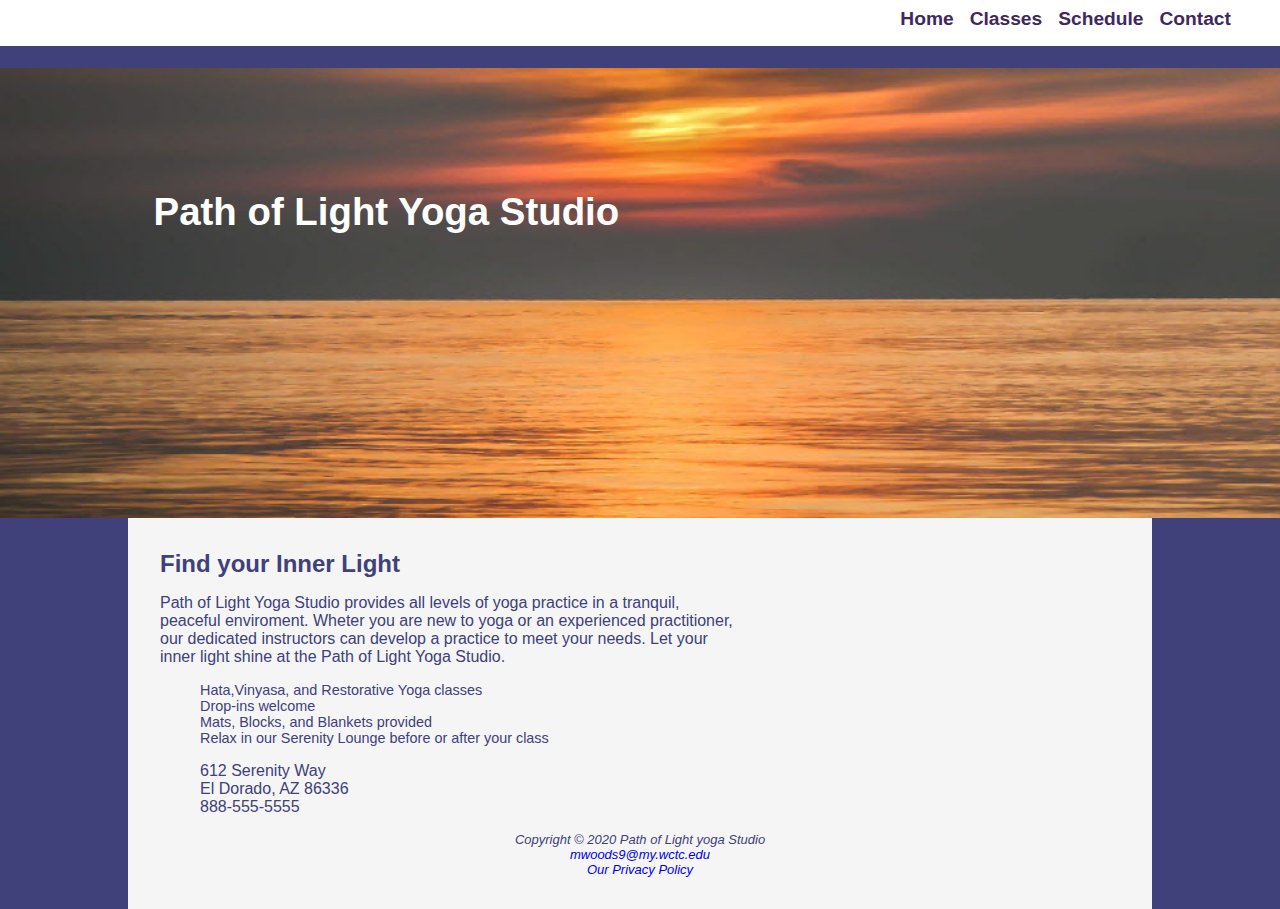
<file: index.html>
<!DOCTYPE html>
//Path of light yoga studios focuses on reaching out to everyone to supply yoga in a friendly format. Schedule classes, contact us, or just browse our options.
<html lang="en">
<nav>
    <ul>
        <a href="index.html">Home</a> &nbsp;
        <a href="classes.html">Classes</a> &nbsp;
        <a href="schedule.html">Schedule</a> &nbsp;
        <a href="contact.html">Contact</a> &nbsp;
    </ul>
</nav>
<header>
    <meta name="viewport" content="width=device-width, initial-scale=1.0">
    <div class="home">
    <h1>Path of Light Yoga Studio</h1>
</header>
    <a href="index.html"><title>Path of Light Yoga</title></a>
    <link rel="stylesheet" href="yoga.css">
</div>
<div id="wrapper">
    <main>
<h2>Find your Inner Light</h2>


<p>
    Path of Light Yoga Studio provides all levels of yoga practice in a tranquil,<br>
    peaceful enviroment. Wheter you are new to yoga or an experienced practitioner,<br>
    our dedicated instructors can develop a practice to meet your needs. Let your<br>
    inner light shine at the Path of Light Yoga Studio.

</p>

<ul>
    <li>Hata,Vinyasa, and Restorative Yoga classes</li>
    <li>Drop-ins welcome</li>
    <li>Mats, Blocks, and Blankets provided</li>
    <li>Relax in our Serenity Lounge before or after your class</li>
</ul>

<ul>
    612 Serenity Way<br>
    El Dorado, AZ 86336<br>
    888-555-5555<br>
</ul>

    </main>

<footer>
    Copyright &copy; 2020 Path of Light yoga Studio <br>
        <a href="mwoods9@my.wctc.edu">mwoods9@my.wctc.edu</a>
    </i><br>
    <a href="privacy.html">Our Privacy Policy</a>
</footer>
</div>
</html>
</file>
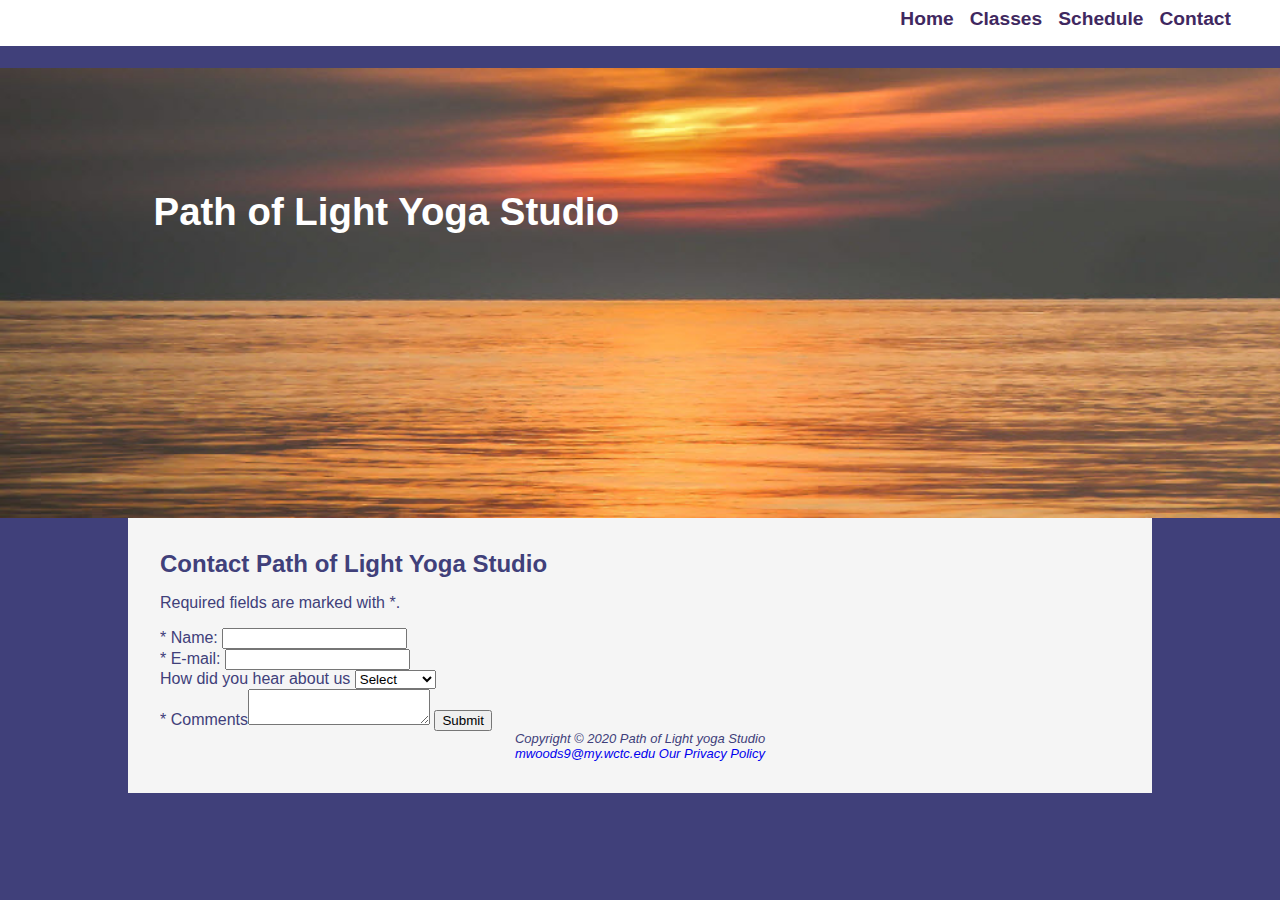
<file: contact.html>
<!DOCTYPE html>
//Path of light yoga studios focuses on reaching out to everyone to supply yoga in a friendly format. Schedule classes, contact us, or just browse our options.
<html lang="en">
<nav>
    <ul>
        <a href="index.html">Home</a> &nbsp;
        <a href="classes.html">Classes</a> &nbsp;
        <a href="schedule.html">Schedule</a> &nbsp;
        <a href="contact.html">Contact</a> &nbsp;
    </ul>
</nav>
<header>
    <meta name="viewport" content="width=device-width, initial-scale=1.0">
    <div class="home">
        <h1> Path of Light Yoga Studio</h1>
</header>
<title>Path of Light Yoga: Contacts</title>
<link rel="stylesheet" href="yoga.css">
</div>
<div id="wrapper">
    <main>
        <h2>Contact Path of Light Yoga Studio</h2>
        <p>Required fields are marked with *.</p>
        <form action="https://webdevbasics.net/scripts/yoga.php">

<la>* Name:</la> <input type="text" name="myName" id="myName"><br>

            <la>* E-mail:</la> <input type="email" id="myEmail"><br>
            <la>How did you hear about us</la> <select size="1" name="heardab" id="heardab">
            <option>Select</option>
            <option value="Google">Google</option>
            <option value="Bing">Bing</option>
            <option value="Facebook">Facebook</option>
            <option value="Friend">Friend</option>
            <option value="Radio">Radio</option>
        </select><br>
            <la>* Comments</la><textarea id="Comments" rows="2" cols="20"></textarea>
            <input type="submit">
        </form>

        <footer>
            Copyright &copy; 2020 Path of Light yoga Studio <br>
            <a href="mwoods9@my.wctc.edu">mwoods9@my.wctc.edu</a>
            <a href="privacy.html">Our Privacy Policy</a>
        </footer>
    </main>
</div>
</html>
</file>
<file: yoga.css>
* { box-sizing: border-box;
    overflow: auto;
}

body {background-color: #40407A;
    margin: 0;
}
#wrapper {
    background-color: #F5F5F5;
    padding: 2em;
}
body {font-family: Verdana, Arial, sans-serif
}

header {margin-left: auto;
    margin-right: auto;
    background-color: 100% 100%;
    color: #FFFFFF;
    background-image: url(ch6yoga/sunrise.jpg);
    background-size: cover;
    text-align: left;
    margin-top: 50px;
    font-size: 90%;
    min-height: 200px;

}
section {
    padding-right: .5em;
    padding-left: .5em;
}
body {color:#40407A;
}
nav {
    text-align: right;
    background-color: white;
    margin: 0;
    padding-top: 0.5em;
    padding-bottom: 1em;
    padding-right: 0;
    position: fixed;
    top: 0;
    left: 0;
    z-index: 9999;
    width: 100%;
    height: auto;
}

nav a:link {
    color: #3F2860;
}
nav a:visited {
    color: #497777
}
nav a:hover {
    color: #BF92B2;
    transition: ease-out;
    transition-duration: 10;

}

nav ul {
    list-style-type: none;
    marker: none;
    margin: 0;
    padding-right: 2em;
    font-size: 1.2em;
}
nav li {
    display: inline;
    padding-left: 2em;
    font-size: 1.2em;
    width: 30%;
}

/*.onethird {
    float: left;
    width: 33%;
    padding-left: 2em;
    padding-right: 2em;
}
.onehalf {
    float: left;
    width: 50%;
    padding-left: 2em;
    padding-right: 2em;
}
 */

#loungehero {
    height: 300px;
    width: 900px;
    background-image: url(ch6yoga/yogalounge.jpg);
    background-color: 100% 100%;
    padding-top: 6em;
    padding-left: 8em;
    margin-left: auto;
    margin-right: auto;
    display: flex;
}
.content {
    height: 250px;
    padding-top: 20vh;
    padding-left: 10%;
}
a {text-decoration: none;
}
h2{
    margin: 0;
}

.home {
    height: 20vh;
    padding-top: 2em;
    padding-left: 10%;
}
#mathero {
    height: 300px;
    width: 900px;
    background-image: url(ch6yoga/yogamat.jpg);
    background-color: 100% 100%;
    display: none;
    padding-top: 6em;
    padding-left: 8em;
    margin-left: auto;
    margin-right: auto;
}
#flow {
    display: block;
    column-width: fit-content;
    column-count: 3;
}
#flow2 {
    display: block;
    column-width: auto;
    column-count: 2;
}
@media (min-width: 600px){
    nav ul {
     flex: none;
     justify-content: flex-end;
 }
    nav li {
        width: 7em;
    }
    section{
        padding-left: 2em;
        padding-right: 2em;
    }
    #mathero {
        display: block;
        padding-bottom: 1em;
    }
    #loungehero{
        display: block;
        padding-bottom: 1em;
    }
    #flow{
        flex-direction: row;
    }
}
@media  (min-width: 1024px) {
    header {
        font-size: 120%;
    }

    nav {
        font-weight: bold;
    }
    .home   {
        height: 50vh;
        padding-top: 5em;
        padding-left: 8em;
    }
    .content {
        height: 30vh;
        padding-top: 2em;
        padding-left: 8em;
    }
    #wrapper {
        margin: auto;
        width: 80%;
    }
}
footer {
        text-align: center;
        font-style: italic;
        font-size: small;
        float: right, clear;
}
li {font-size: 90%
}

table {
    border: 1px solid #40407A;
    margin-bottom: 1em;
    min-width: 400px;
    border-collapse: collapse;
}
td {
    padding: 0.5em;
    border: 1px solid #40407A;
}
th {
    padding: 0.5em;
    border: 1px solid #40407A;
}
tr:nth-of-type(even){
    background-color: #D7E8E9;
}
caption {
    margin: 1em;
    font-weight: bold;
    font-size: 120%;
}
</file>
